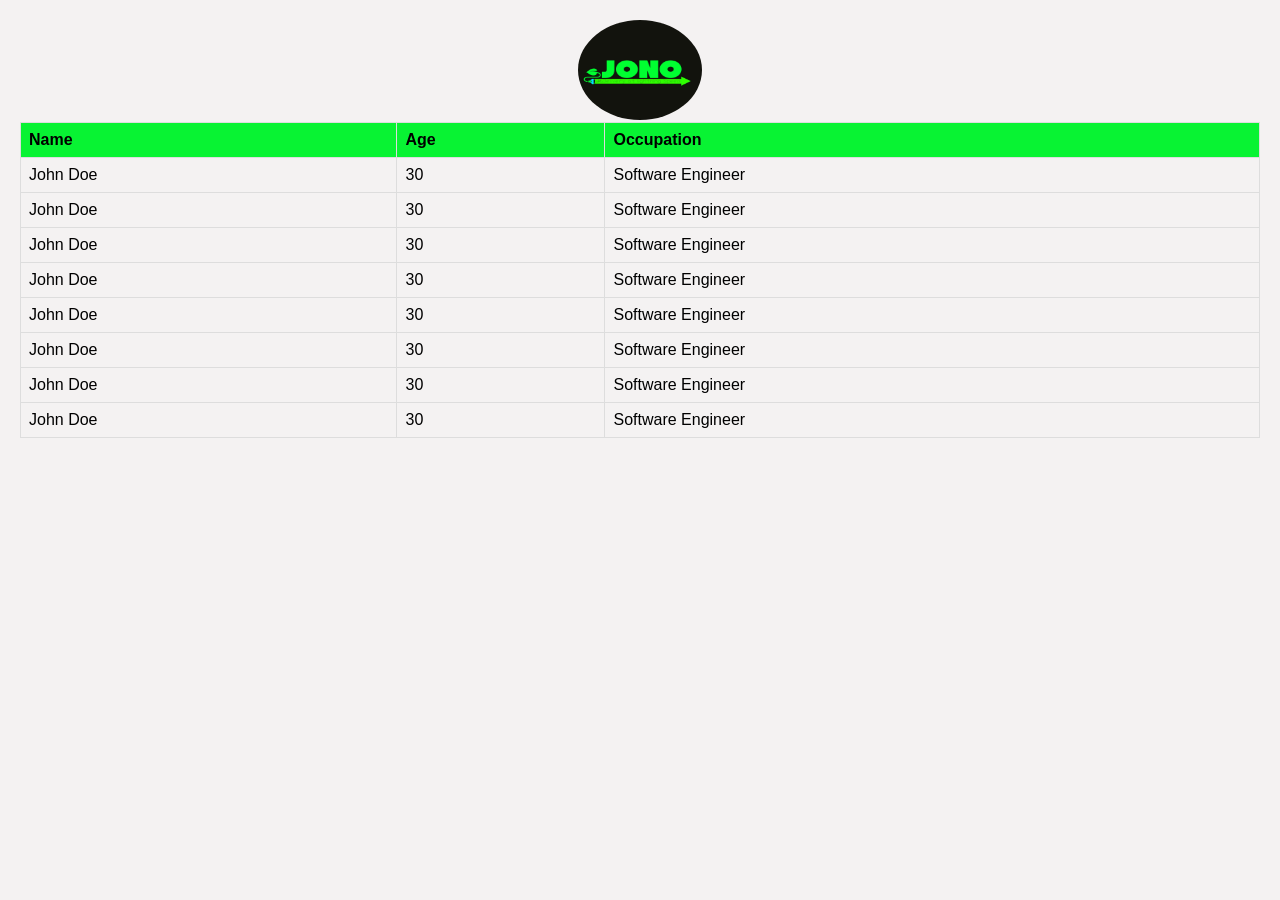
<file: baby1/jass1.html>
<!DOCTYPE html>
<html lang="en">
<head>
    <meta charset="UTF-8">
    <meta name="viewport" content="width=device-width, initial-scale=1.0">
    <title>Document</title>
    <style>
        body {
            font-family: Arial, sans-serif;
            margin: 20px;
            background-color: #f4f2f2;
        }
        table {
            width: 100%;
            border-collapse: collapse;
            margin-top: 2px;
        }
        th, td {
            border: 1px solid #ddd;
            padding: 8px;
            text-align: left;
        }
        th {
            background-color: #08f333;
        }
        img {
            display: block;
            margin: 0 auto;
            width: 10%;
            height: 100px;
            border-radius: 50%;
            align-items: center;f
        }
    </style>
</head>
<body>
    <img src="PHOTO-2026-07-13-20-44-14.jpg" >
    <div>
    <table>
        <tr>
            <th>Name</th>
            <th>Age</th>
            <th>Occupation</th>
        </tr>
        <tr>
            <td>John Doe</td>
            <td>30</td>
            <td>Software Engineer</td>
        </tr>
         <tr>
            <td>John Doe</td>
            <td>30</td>
            <td>Software Engineer</td>
        </tr>
         <tr>
            <td>John Doe</td>
            <td>30</td>
            <td>Software Engineer</td>
        </tr>
         <tr>
            <td>John Doe</td>
            <td>30</td>
            <td>Software Engineer</td>
        </tr>
         <tr>
            <td>John Doe</td>
            <td>30</td>
            <td>Software Engineer</td>
        </tr>
         <tr>
            <td>John Doe</td>
            <td>30</td>
            <td>Software Engineer</td>
        </tr>
         <tr>
            <td>John Doe</td>
            <td>30</td>
            <td>Software Engineer</td>
        </tr>
         <tr>
            <td>John Doe</td>
            <td>30</td>
            <td>Software Engineer</td>
        </tr>
    </table>
    </div>
</body>
</html>
</file>
